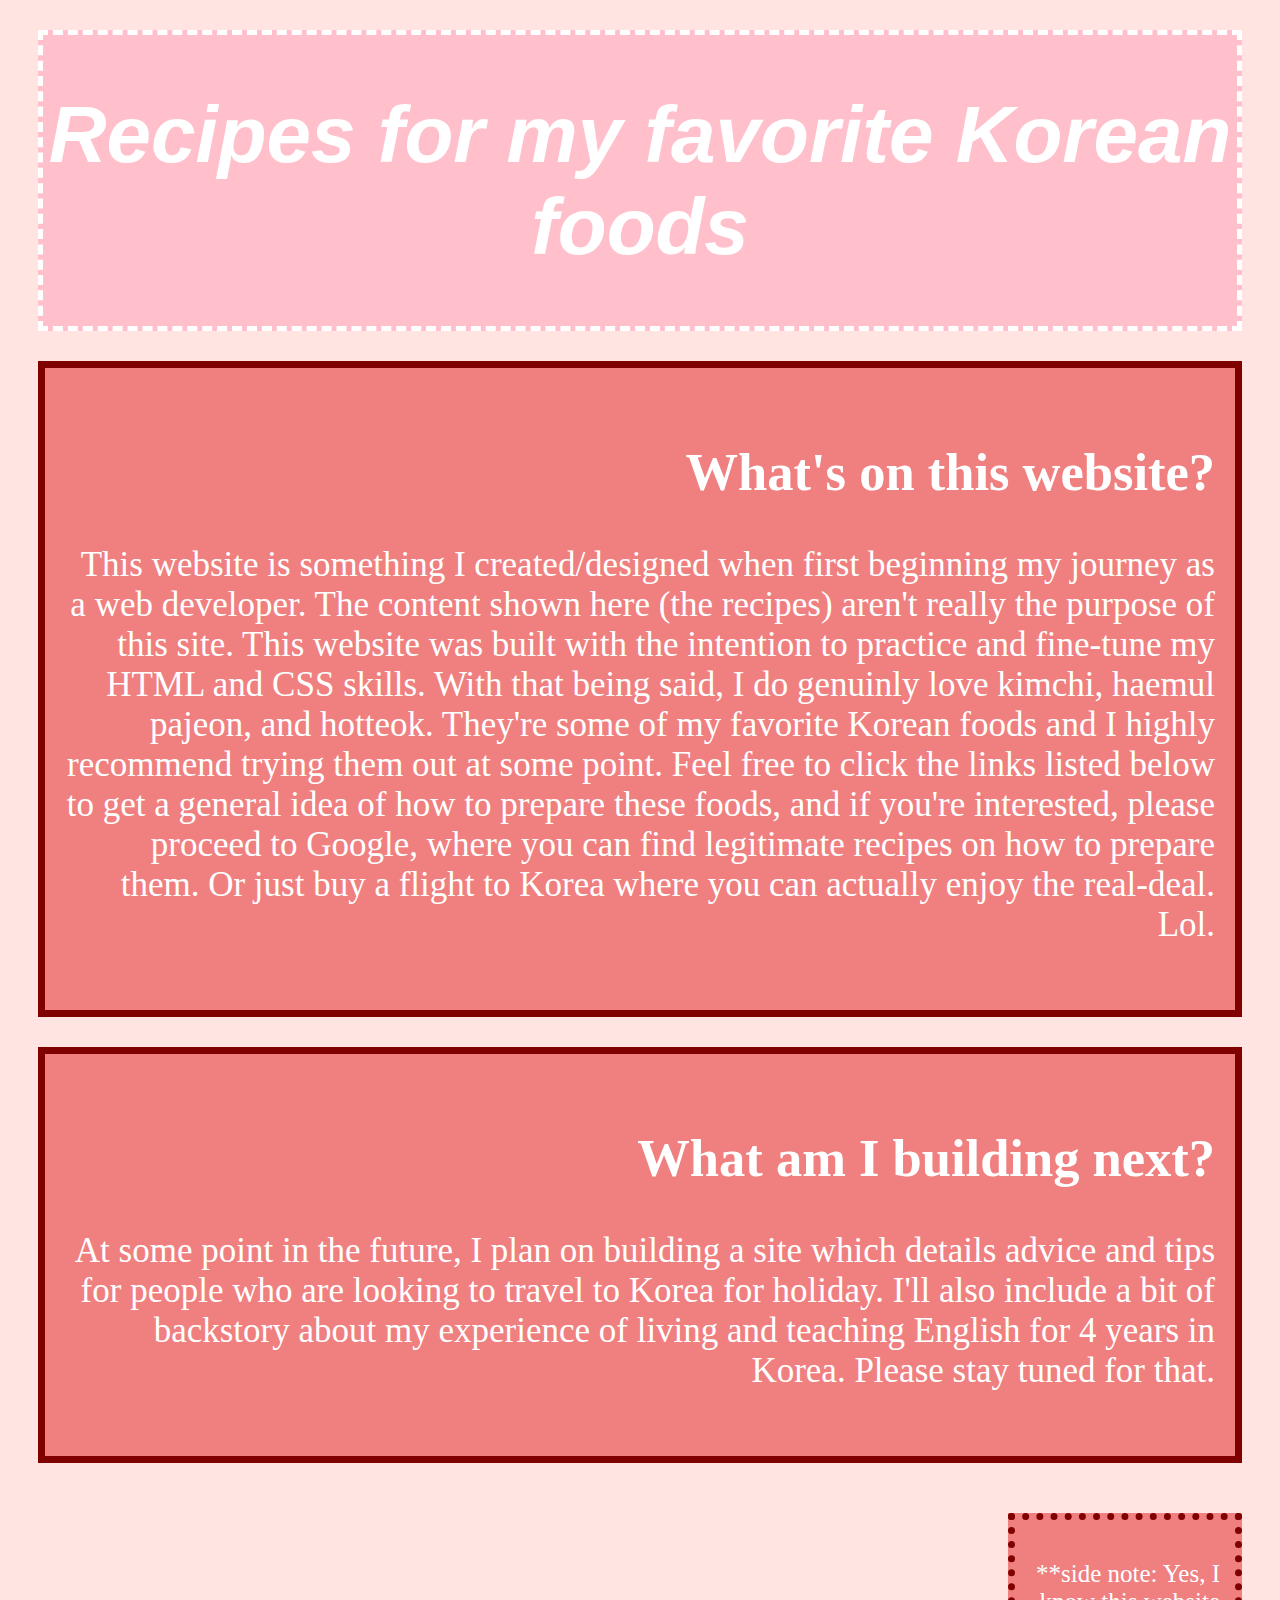
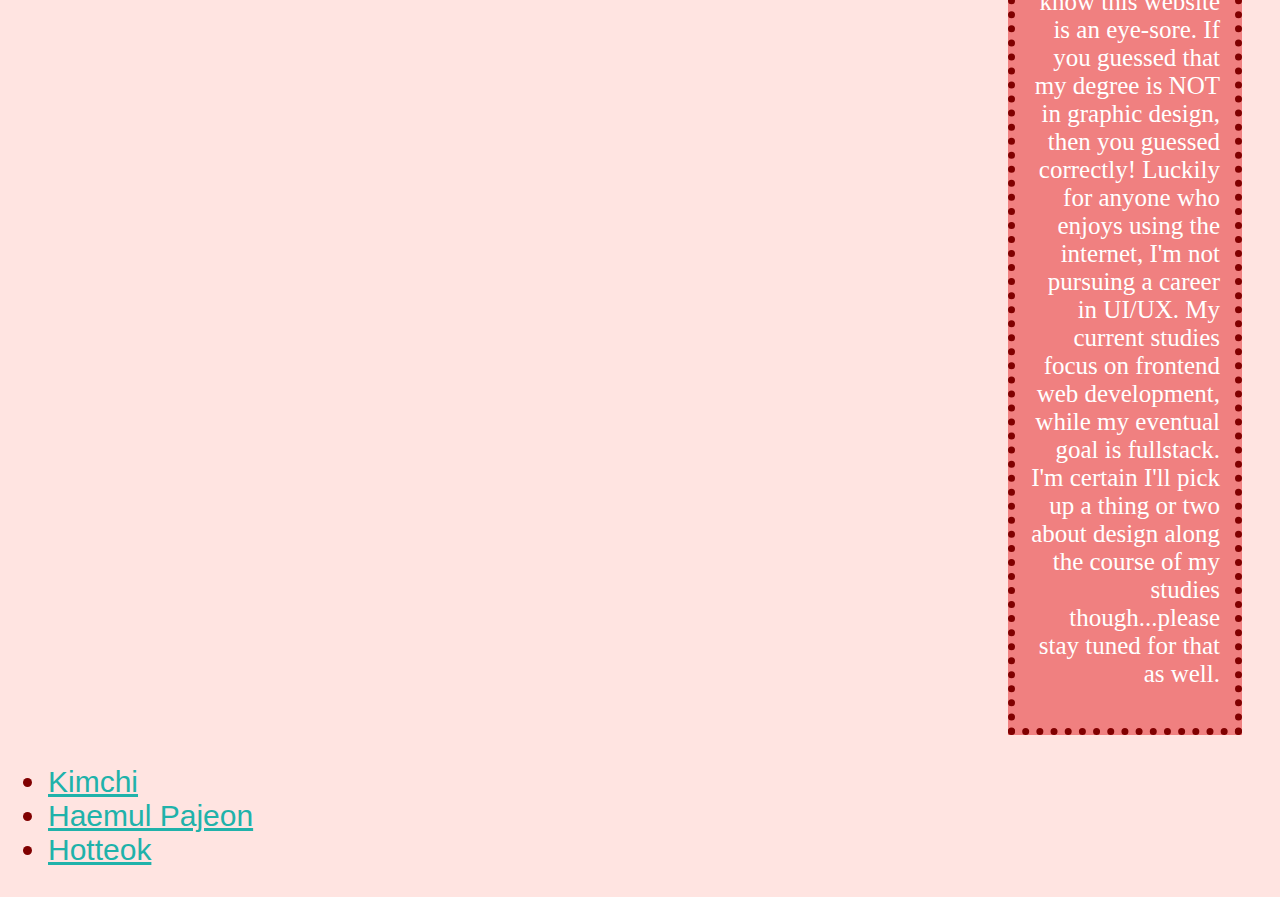
<file: recipes/index.html>
<!DOCTYPE html>
<html lang="en">
<head>
    <meta charset="UTF-8">
    <meta name="viewport" content="width=>, initial-scale=1.0">
    <title>Korean Recipes</title>
    <link rel="stylesheet" href="styles.css">
</head>
<body class="bodystyle">
    <div class=h1><h1>Recipes for my favorite Korean foods</h1></div>
    <div class="practice">
        <h2>What's on this website?</h2>
        <p>This website is something I created/designed when first beginning my journey as a web developer. The content shown here 
            &#40;the recipes&#41; aren't really the purpose of this site. This website was built with the intention to practice and fine-tune my 
            HTML and CSS skills. With that being said, I do genuinly love kimchi, haemul pajeon, and hotteok. They're some of my favorite Korean foods
            and I highly recommend trying them out at some point. Feel free to click the links listed below to get a general idea of how to prepare these foods,
            and if you're interested, please proceed to Google, where you can find legitimate recipes on how to prepare them. Or just buy a flight to Korea
            where you can actually enjoy the real-deal. Lol.
        </p>
    </div>
    <div class="practice-two">
        <h2>What am I building next?</h2>
        <p>At some point in the future, I plan on building a site which details advice and tips for people who are looking to travel to Korea for holiday.
            I'll also include a bit of backstory about my experience of living and teaching English for 4 years in Korea. Please stay tuned for that.
        </p>
    </div>
    <div class="practice-three">
        <p>**side note: Yes, I know this website is an eye-sore. If you guessed that my degree is NOT in graphic design, then you guessed correctly!
            Luckily for anyone who enjoys using the internet, I'm not pursuing a career in UI/UX. My current studies focus on frontend web development, 
            while my eventual goal is fullstack. I'm certain I'll pick up a thing or two about design along the course of my studies though...please stay tuned for that as well.
        </p>
    </div>
    <div class="links">
    <ul>
    <li><a href="kimchi.html">Kimchi</a></li>
    <li><a href="pajeon.html">Haemul Pajeon</a></li>
    <li><a href="hotteok.html">Hotteok</a></li>
    </ul></div>


</body>
</html>
</file>
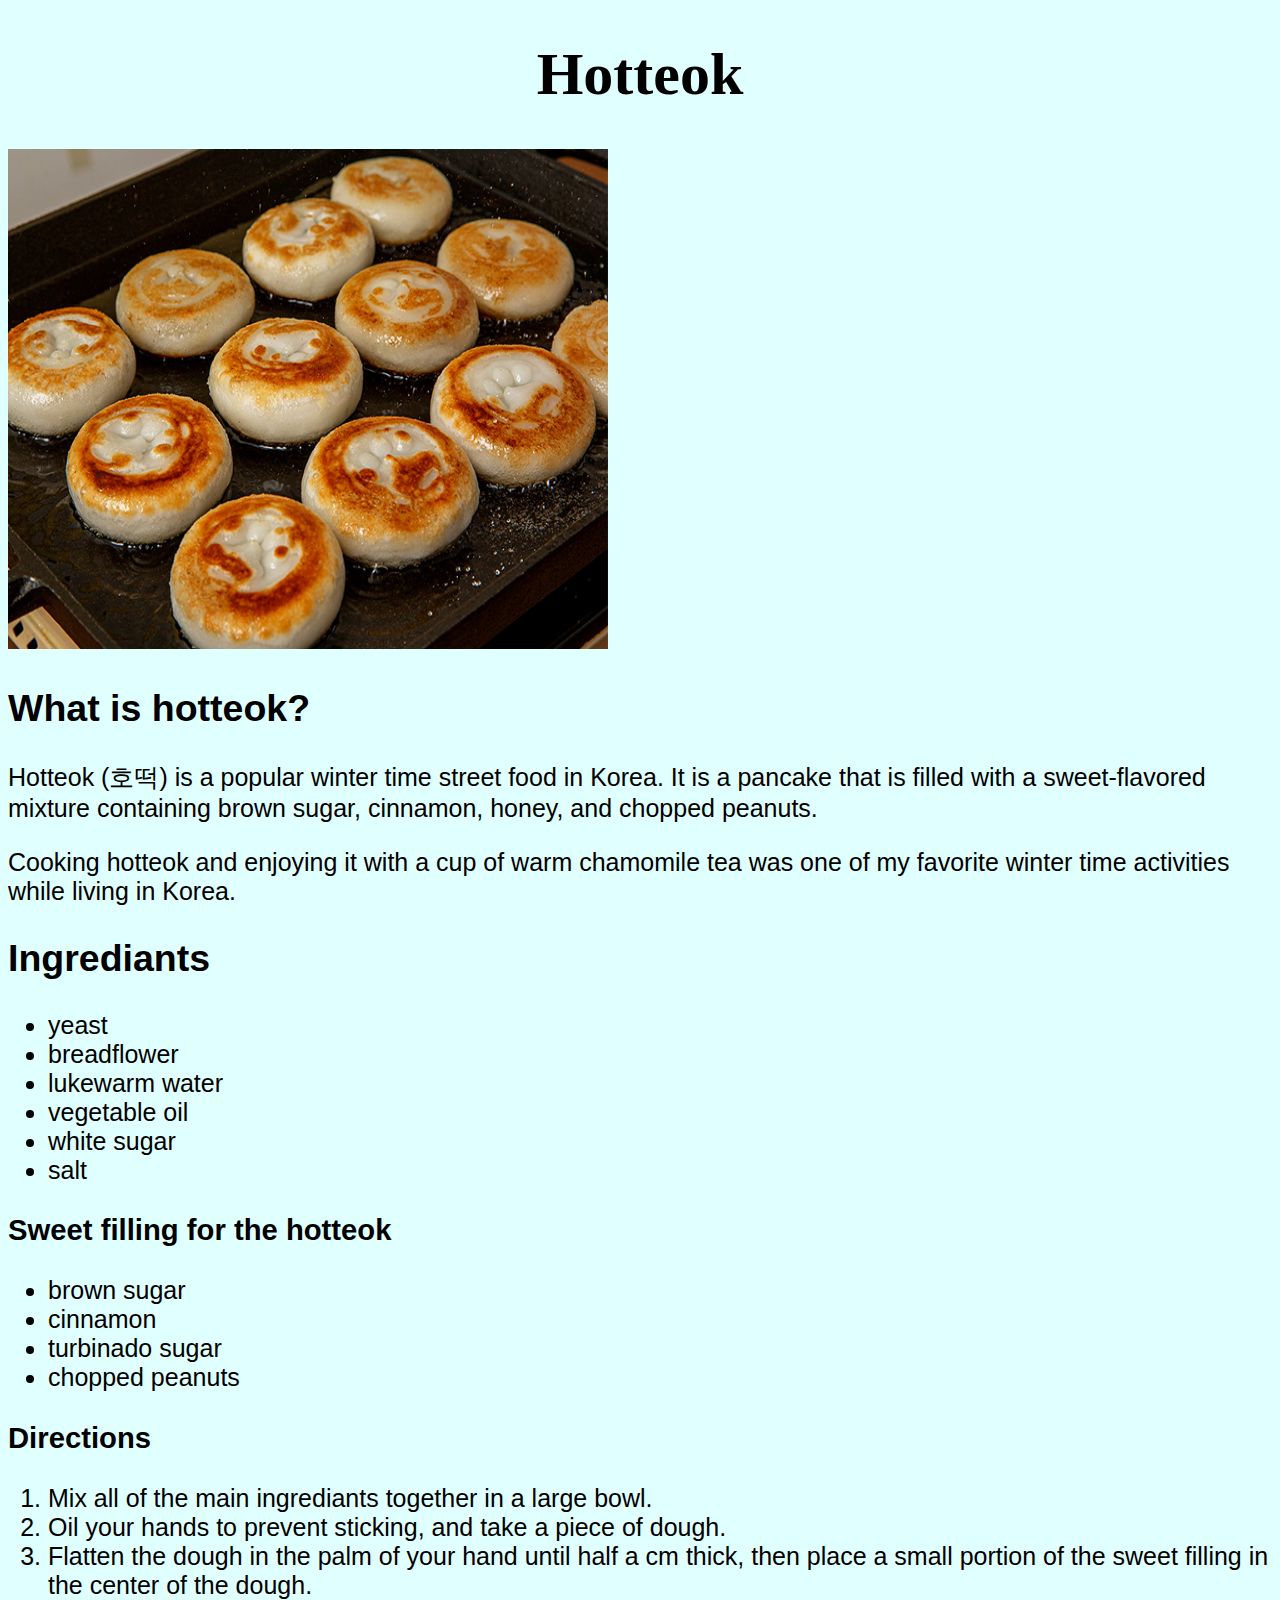
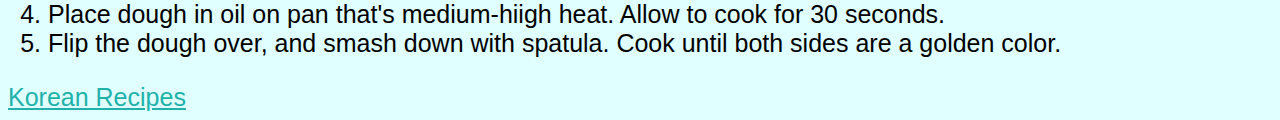
<file: recipes/hotteok.html>
<!DOCTYPE html>
<html lang="en">
<head>
    <meta charset="UTF-8">
    <meta name="viewport" content="width=device-width, initial-scale=1.0">
    <title>Document</title>
    <link rel="stylesheet" href="styles.css">
</head>
<body>
    <body class="bodystyle" id="hotteokstyle">
    <div class="recipe name"><h1>Hotteok</h1></div>
    <img class="korean food" img src="./images/hotteok.jpg">
    <h2>What is hotteok?</h2>
    <p>Hotteok &#40;호떡&#41; is a popular winter time street food in Korea. It is a pancake that
        is filled with a sweet-flavored mixture containing brown sugar, cinnamon, honey, and chopped peanuts.</p>
        <p>Cooking hotteok and enjoying it with a cup of warm chamomile tea was one of my favorite
        winter time activities while living in Korea. </p>
    <h2>Ingrediants</h2>
    <ul>
        <li>yeast</li>
        <li>breadflower</li>
        <li>lukewarm water</li>
        <li>vegetable oil</li>
        <li>white sugar</li>
        <li>salt</li>
    </ul>
    <h3>Sweet filling for the hotteok</h3>
    <ul>
        <li>brown sugar</li>
        <li>cinnamon</li>
        <li>turbinado sugar</li>
        <li>chopped peanuts</li>
    </ul>
    <h3>Directions</h3>
    <ol>
        <li>Mix all of the main ingrediants together in a large bowl.</li>
        <li>Oil your hands to prevent sticking, and take a piece of dough.</li>
        <li>Flatten the dough in the palm of your hand until half a cm thick, then place 
            a small portion of the sweet filling in the center of the dough. </li>
        <li>Place dough in oil on pan that's medium-hiigh heat. Allow to cook for 30 seconds.</li>
        <li>Flip the dough over, and smash down with spatula. Cook until both sides are a golden color.</li>
    </ol>
    <a href="index.html">Korean Recipes</a>
</body>
</html>
</file>
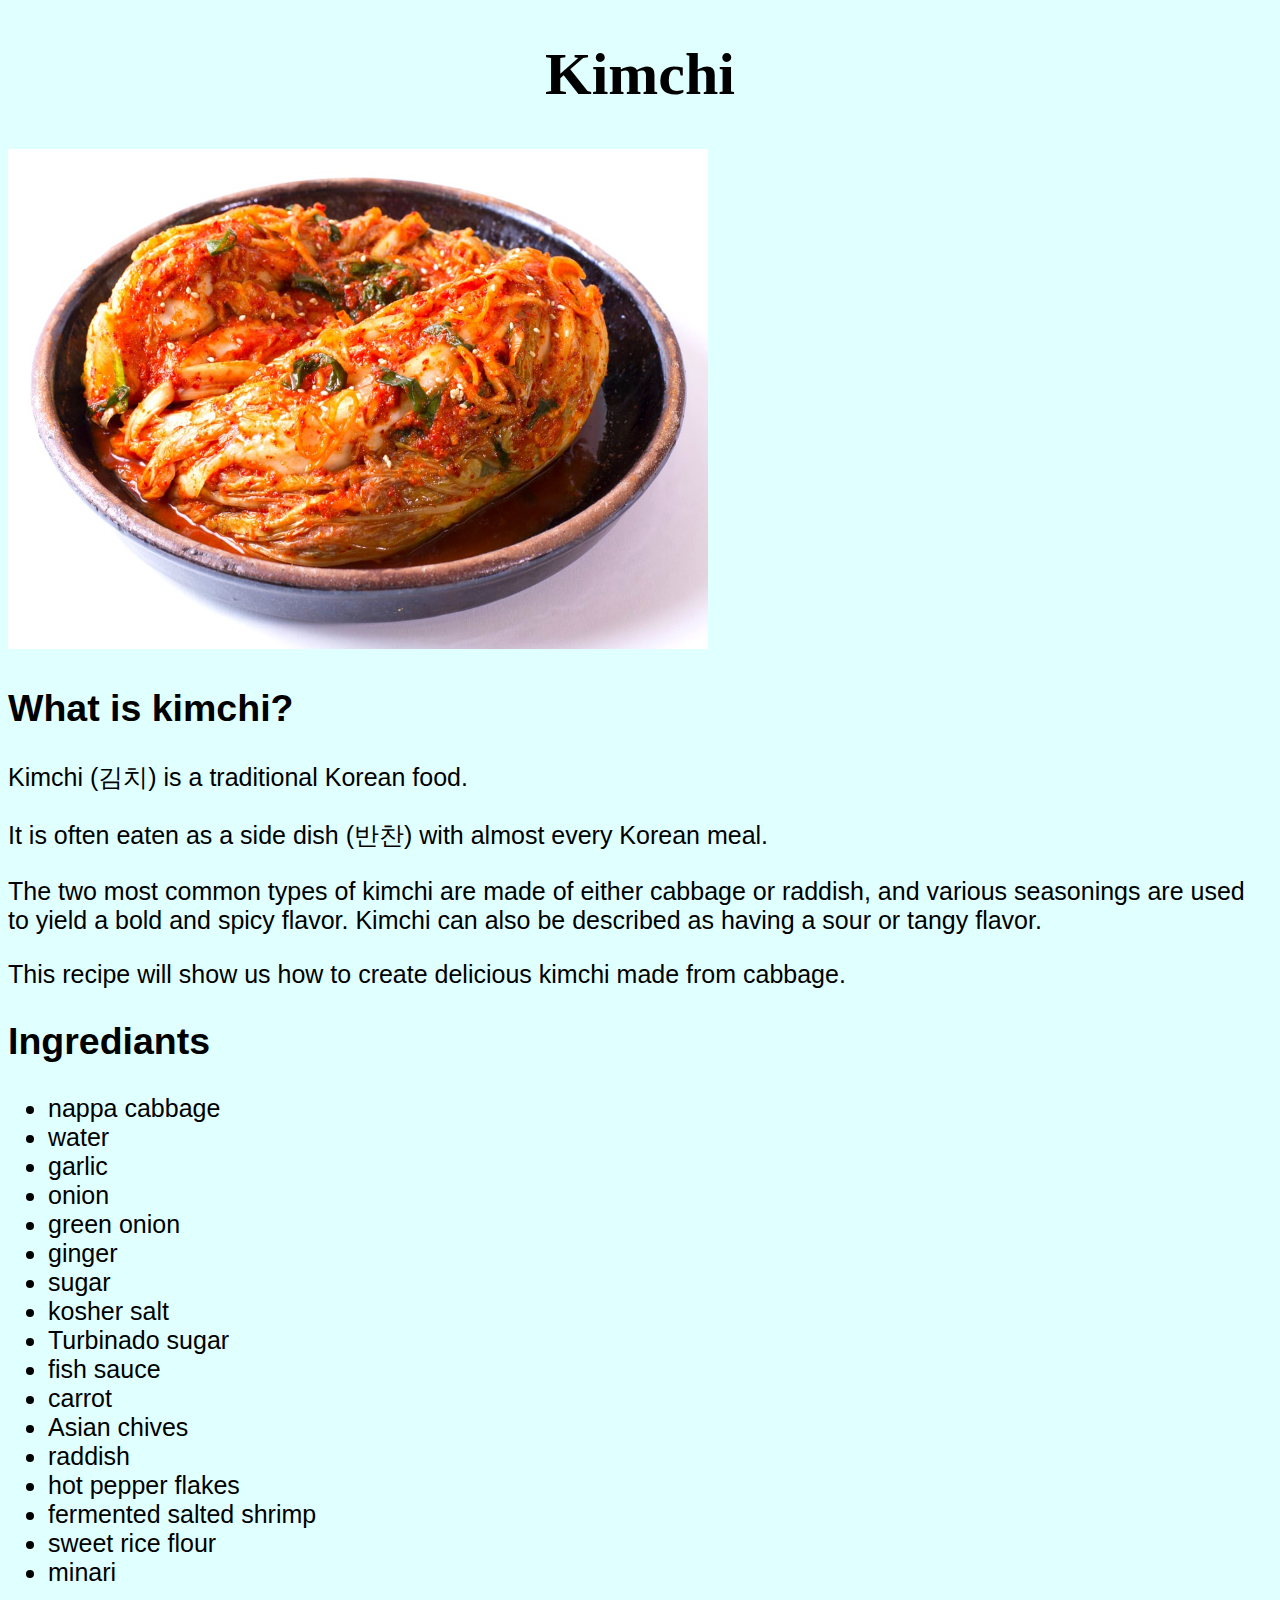
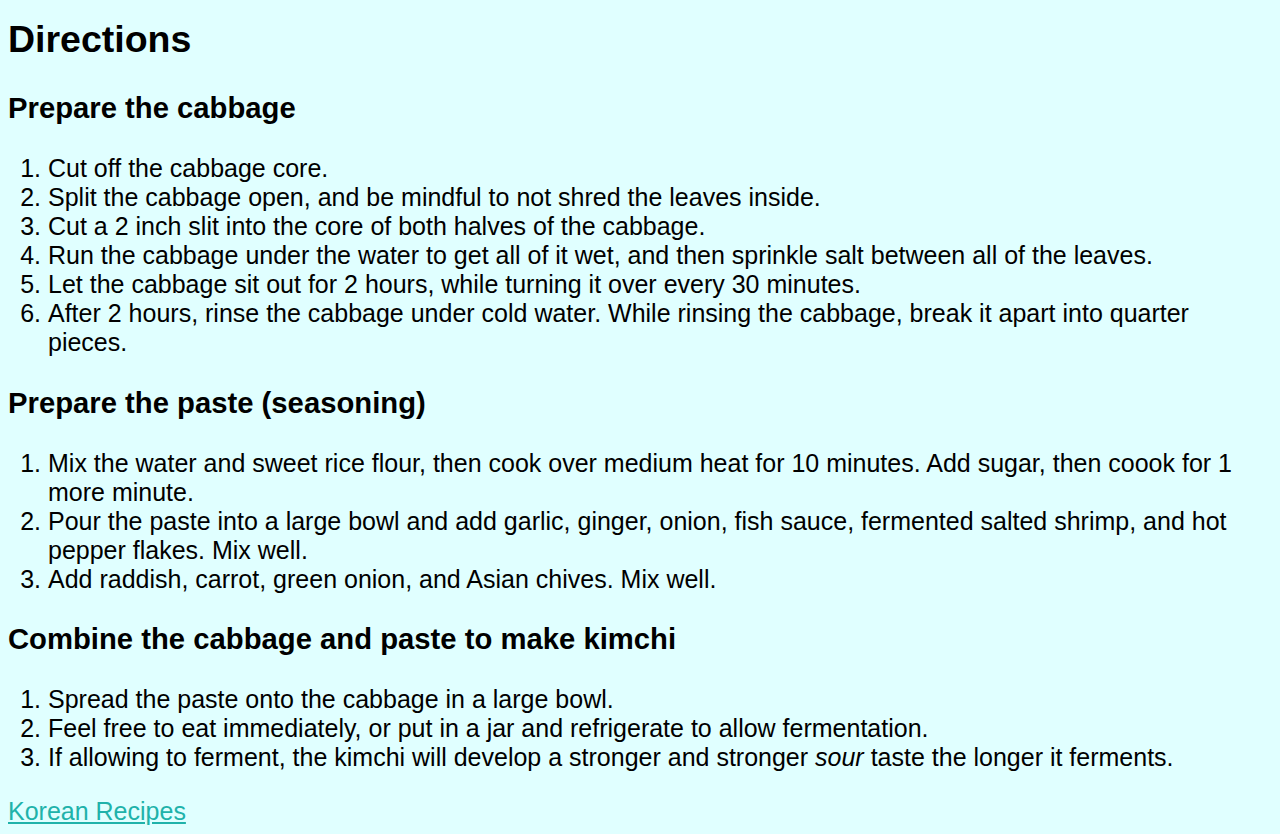
<file: recipes/kimchi.html>
<!DOCTYPE html>
<html lang="en">
<head>
    <meta charset="UTF-8">
    <meta name="viewport" content="width=>, initial-scale=1.0">
    <title>Document</title>
    <link rel="stylesheet" href="styles.css">
</head>
<body>
    <body class="bodystyle" id="kimchistyle">
    <div class="recipe name"><h1>Kimchi</h1></div>
    <img class="korean food" id="kimchi" img src="./images/kimchi.jpg">
    <h2>What is kimchi?</h2>
    <p>Kimchi &#40;김치&#41; is a traditional Korean food. </p>
    <p>It is often eaten as a side dish &#40;반찬&#41; with almost every Korean meal.</p>
    <p>The two most common types of kimchi are made of either cabbage or raddish, and various seasonings are used 
        to yield a bold and spicy flavor. Kimchi can also be described as having a sour or tangy flavor.</p>
    <p>This recipe will show us how to create delicious kimchi made from cabbage.</p>
    </p>
    <h2>Ingrediants</h2>
    <ul>
        <li>nappa cabbage</li>
        <li>water</li>
        <li>garlic</li>
        <li>onion</li>
        <li>green onion</li>
        <li>ginger</li>
        <li>sugar</li>
        <li>kosher salt</li>
        <li>Turbinado sugar</li>
        <li>fish sauce</li>
        <li>carrot</li>
        <li>Asian chives</li>
        <li>raddish</li>
        <li>hot pepper flakes</li>
        <li>fermented salted shrimp</li>
        <li>sweet rice flour</li>
        <li>minari</li>
     </ul>
    <h2>Directions</h2>
    <h3>Prepare the cabbage</h3>
    <ol>
        <li>Cut off the cabbage core.</li>
        <li>Split the cabbage open, and be mindful to not shred the leaves inside.</li>
        <li>Cut a 2 inch slit into the core of both halves of the cabbage.</li>
        <li>Run the cabbage under the water to get all of it wet, and then sprinkle salt between all of the leaves.</li>
        <li>Let the cabbage sit out for 2 hours, while turning it over every 30 minutes.</li>
        <li>After 2 hours, rinse the cabbage under cold water. While rinsing the cabbage, break it apart into quarter pieces.</li>
    </ol>
    <h3>Prepare the paste &#40;seasoning&#41;</h3>
    <ol>
        <li>Mix the water and sweet rice flour, then cook over medium heat for 10 minutes. Add sugar, then coook for 1 more minute.</li>
        <li>Pour the paste into a large bowl and add garlic, ginger, onion, fish sauce, fermented salted shrimp, and hot pepper flakes. Mix well.</li>
        <li>Add raddish, carrot, green onion, and Asian chives. Mix well.</li>
    </ol>
    <h3>Combine the cabbage and paste to make kimchi</h3>
    <ol>
        <li>Spread the paste onto the cabbage in a large bowl.</li>
        <li>Feel free to eat immediately, or put in a jar and refrigerate to allow fermentation.</li>
        <li>If allowing to ferment, the kimchi will develop a stronger and stronger <em>sour</em> taste the longer it ferments.</li>
    </ol>
        
    <a href="index.html">Korean Recipes</a>
</body>
</html>
</file>
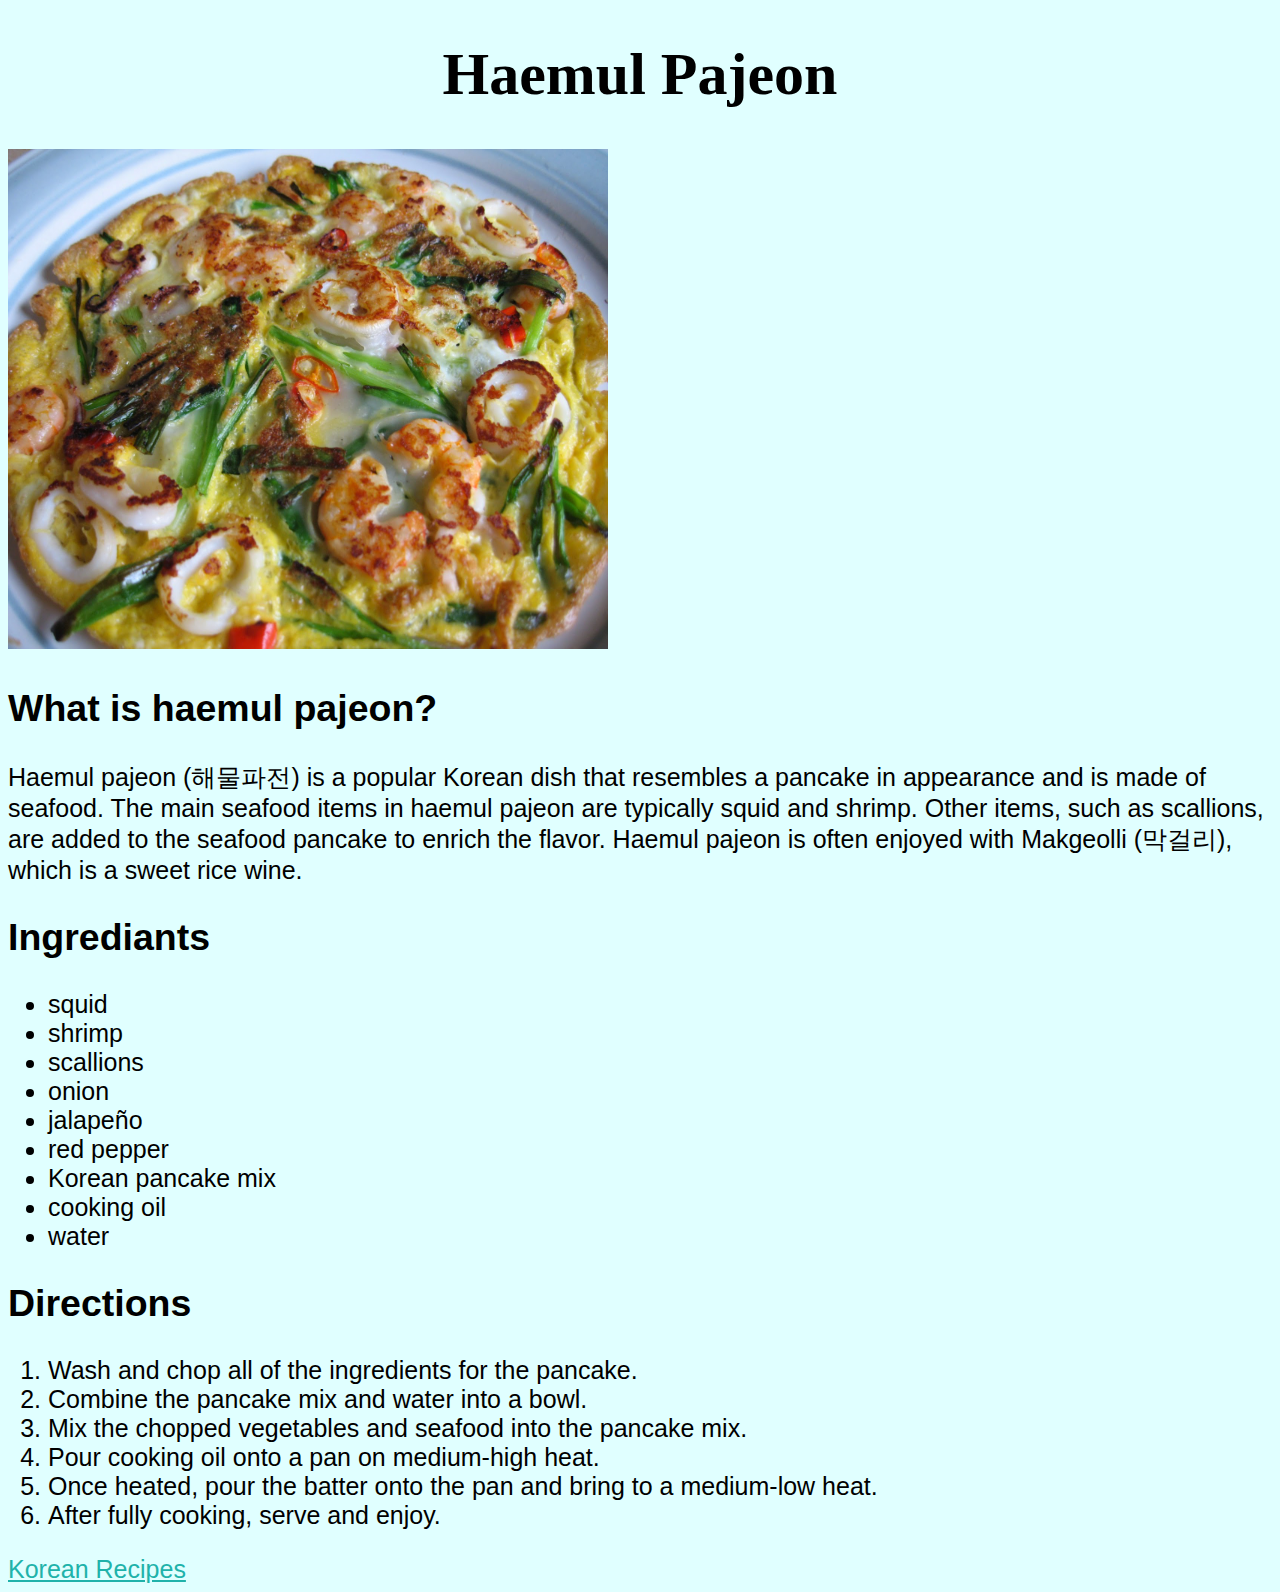
<file: recipes/pajeon.html>
<!DOCTYPE html>
<html lang="en">
<head>
    <meta charset="UTF-8">
    <meta name="viewport" content="width=device-width, initial-scale=1.0">
    <title>Document</title>
    <link rel="stylesheet" href="styles.css">
</head>
<body>
    <body class="bodystyle" id="pajeonstyle">
    <div class="recipe name"><h1>Haemul Pajeon</h1></div>
    <img class="korean food" img src="./images/pajeon.jpg">
    <h2>What is haemul pajeon?</h2>
    <p>Haemul pajeon &#40;해물파전&#41; is a popular Korean dish that resembles a pancake in appearance
        and is made of seafood. The main seafood items in haemul pajeon are typically
        squid and shrimp. Other items, such as scallions, are added to the seafood pancake to enrich the flavor. Haemul pajeon 
        is often enjoyed with Makgeolli &#40;막걸리&#41;, which is a sweet rice wine.</p>
    <h2>Ingrediants</h2>
    <ul>
        <li>squid</li>
        <li>shrimp</li>
        <li>scallions</li>
        <li>onion</li>
        <li>jalape&#241;o</li>
        <li>red pepper</li>
        <li>Korean pancake mix</li>
        <li>cooking oil</li>
        <li>water</li>
    </ul>
    <h2>Directions</h2>
    <ol>
        <li>Wash and chop all of the ingredients for the pancake.</li>
        <li>Combine the pancake mix and water into a bowl.</li>
        <li>Mix the chopped vegetables and seafood into the pancake mix.</li>
        <li>Pour cooking oil onto a pan on medium-high heat.</li>
        <li>Once heated, pour the batter onto the pan and bring to a medium-low heat.</li>
        <li>After fully cooking, serve and enjoy.</li>
    </ol>

    <a href="index.html">Korean Recipes</a>
</body>
</html>
</file>
<file: recipes/styles.css>
.h1 {
    font-size:40px;
    font-family:'Segoe UI', Tahoma, Geneva, Verdana, sans-serif;
    color: white;
    background-color:pink;
    font-style:oblique;
    text-align:center;

    margin:30px;
    border: 5px dashed;
    padding:0px;
}

.bodystyle {
    background-color:mistyrose;
    color:maroon;
    font-family:Verdana, Geneva, Tahoma, sans-serif;
    font-size:30px;

}

.links {
    font-size:30px;
    font-family:sans-serif;
    list-style-type:none;

}


.korean.food {
    height:500px;
    width: 600px;
}
#kimchi {
    height:500px;
    width:700px;
}

.practice {
    text-align:right;
    background-color:lightcoral;
    color:white;
    font-family: 'PT Serif', serif;
    font-size:35px;

    margin:30px;
    border: 7px maroon solid;
    padding: 30px 20px;
}

.practice-two {
    text-align:right;
    background-color:lightcoral;
    color:white;
    font-family: 'PT Serif', serif;
    font-size:35px;

    margin:30px;
    border: 7px maroon solid;
    padding: 30px 20px;
}

.practice-three {
    text-align:right;
    background-color:lightcoral;
    color:white;
    font-family: 'PT Serif', serif;
    font-size:25px;

    margin-top:50px;
    margin-right:30px;
    margin-bottom:30px;
    margin-left:1000px;
    border: 7px maroon dotted;
    padding: 15px;
}


a {
    color:lightseagreen;
}

a:hover {
    color:black;
}

a:visited {
    color:purple;
}

/* everything after this comment pertains to other recipe pages */

.recipe.name {
    font-size:30px;
    font-family:Georgia, 'Times New Roman', Times, serif;
    color:black;
    text-align:center;
}

#hotteokstyle,
#kimchistyle,
#pajeonstyle {
    background-color:lightcyan;
    color: black;
    font-size:25px;
    font-family:Verdana, Geneva, Tahoma, sans-serif;
}
</file>
